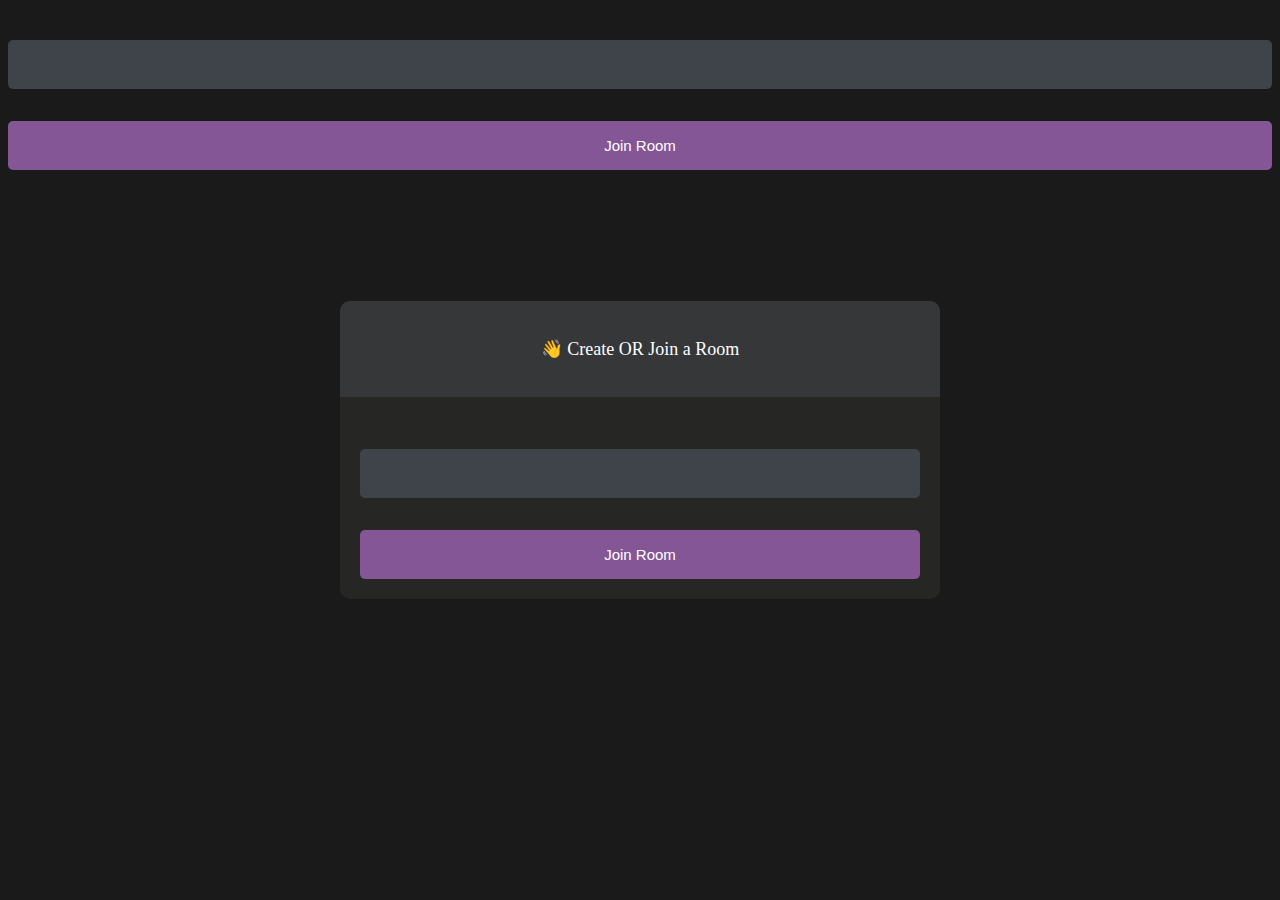
<file: lobby.html>
<!DOCTYPE html>
<html lang="en">
<head>
    <meta charset="UTF-8">
    <meta name="viewport" content="width=device-width, initial-scale=1.0">
    <title>Peerchat</title>
    <link rel="stylesheet" type="text/css" media="screen" href="lobby.css">
</head>
<body>

    <main id="lobby-container">
        <div id="form-container">
            <div id="form_container_header">
                <p>👋 Create OR Join a Room</p>
            </div>
            <div id="form_content_wrapper">
                <form id="join-form">
                    <input type="text" name="invite_link" required/>
                    <input type="submit" value="Join Room"/>
                </form>
            </div>
        </div>

    </main>


    <form id="join-form">
        <input type="text" name="invite_link" required/>
        <input type="submit" value="Join Room"/>
    </form>
</body>
<script>
    let form =document.getElementById('join-form')
    form.addEventListener('submit',(e)=>{
       e.preventDefault();
       let inviteCode=e.target.invite_link.value; 
       window.location=`index.html?room=${inviteCode}`;
    })
</script>
</html>
</file>
<file: lobby.css>
body{
    background-color: #1a1a1a;
    color: #fff;
}
#form-container{
    width: 90%;
    max-width: 600px;
    border-radius: 10px;
    background-color: #262625;
    position: fixed;
    top: 50%;
    left: 50%;
    transform: translate(-50%,-50%);

}
#form_container_header{
    border-radius: 10px 10px 0 0;
    padding: 30px;
    text-align: center;
    background-color: #363739;
    margin: 0;
    font-size: 18px;
    font-size: 300;
    line-height: 0;
}
#form_content_wrapper{
    padding: 20px;

}
input{
    box-sizing: border-box;
    color: #fff;
    width: 100%;
    margin: 0;
    border: none;
    border-radius: 5px;
    padding: 16px 20px;
    font-size: 15px;
    background-color: #3f434a;
    margin-top: 32px;
}
input[type='submit']{
    background-color: #845695;

}
</file>
